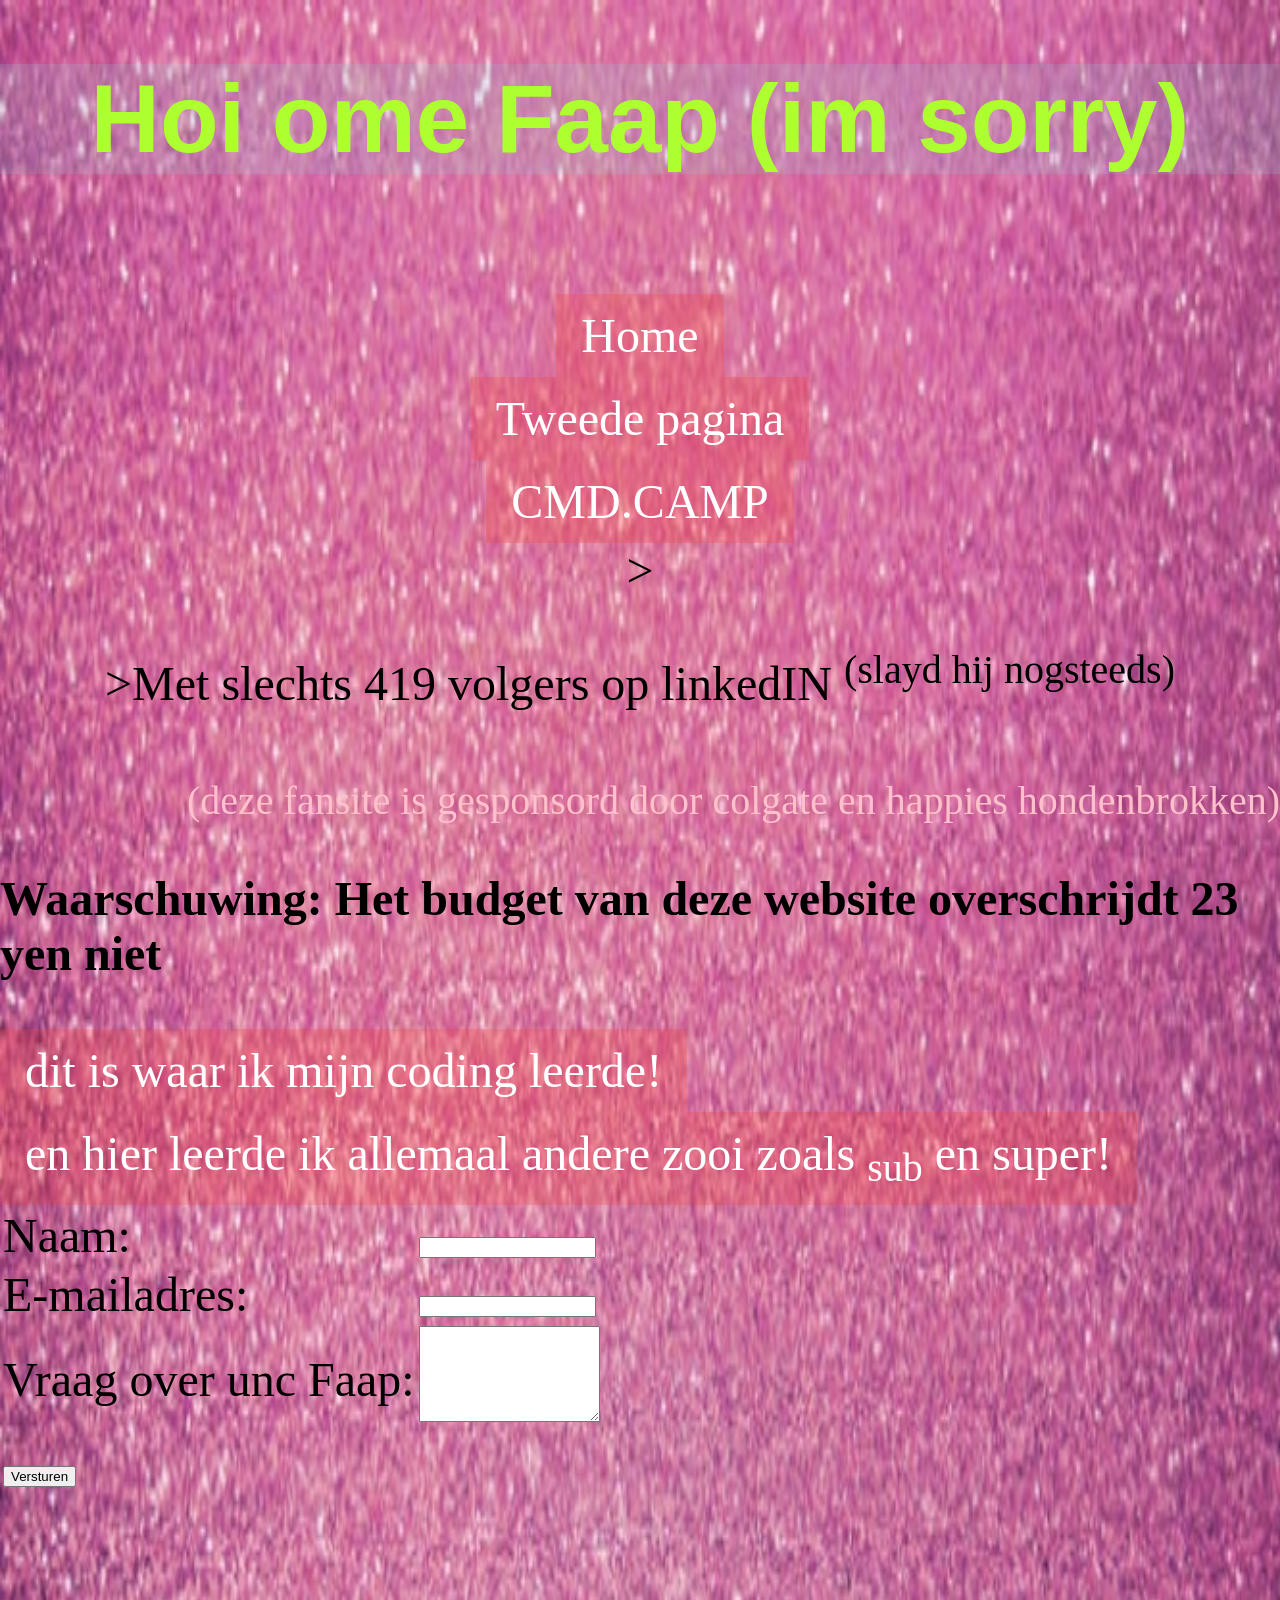
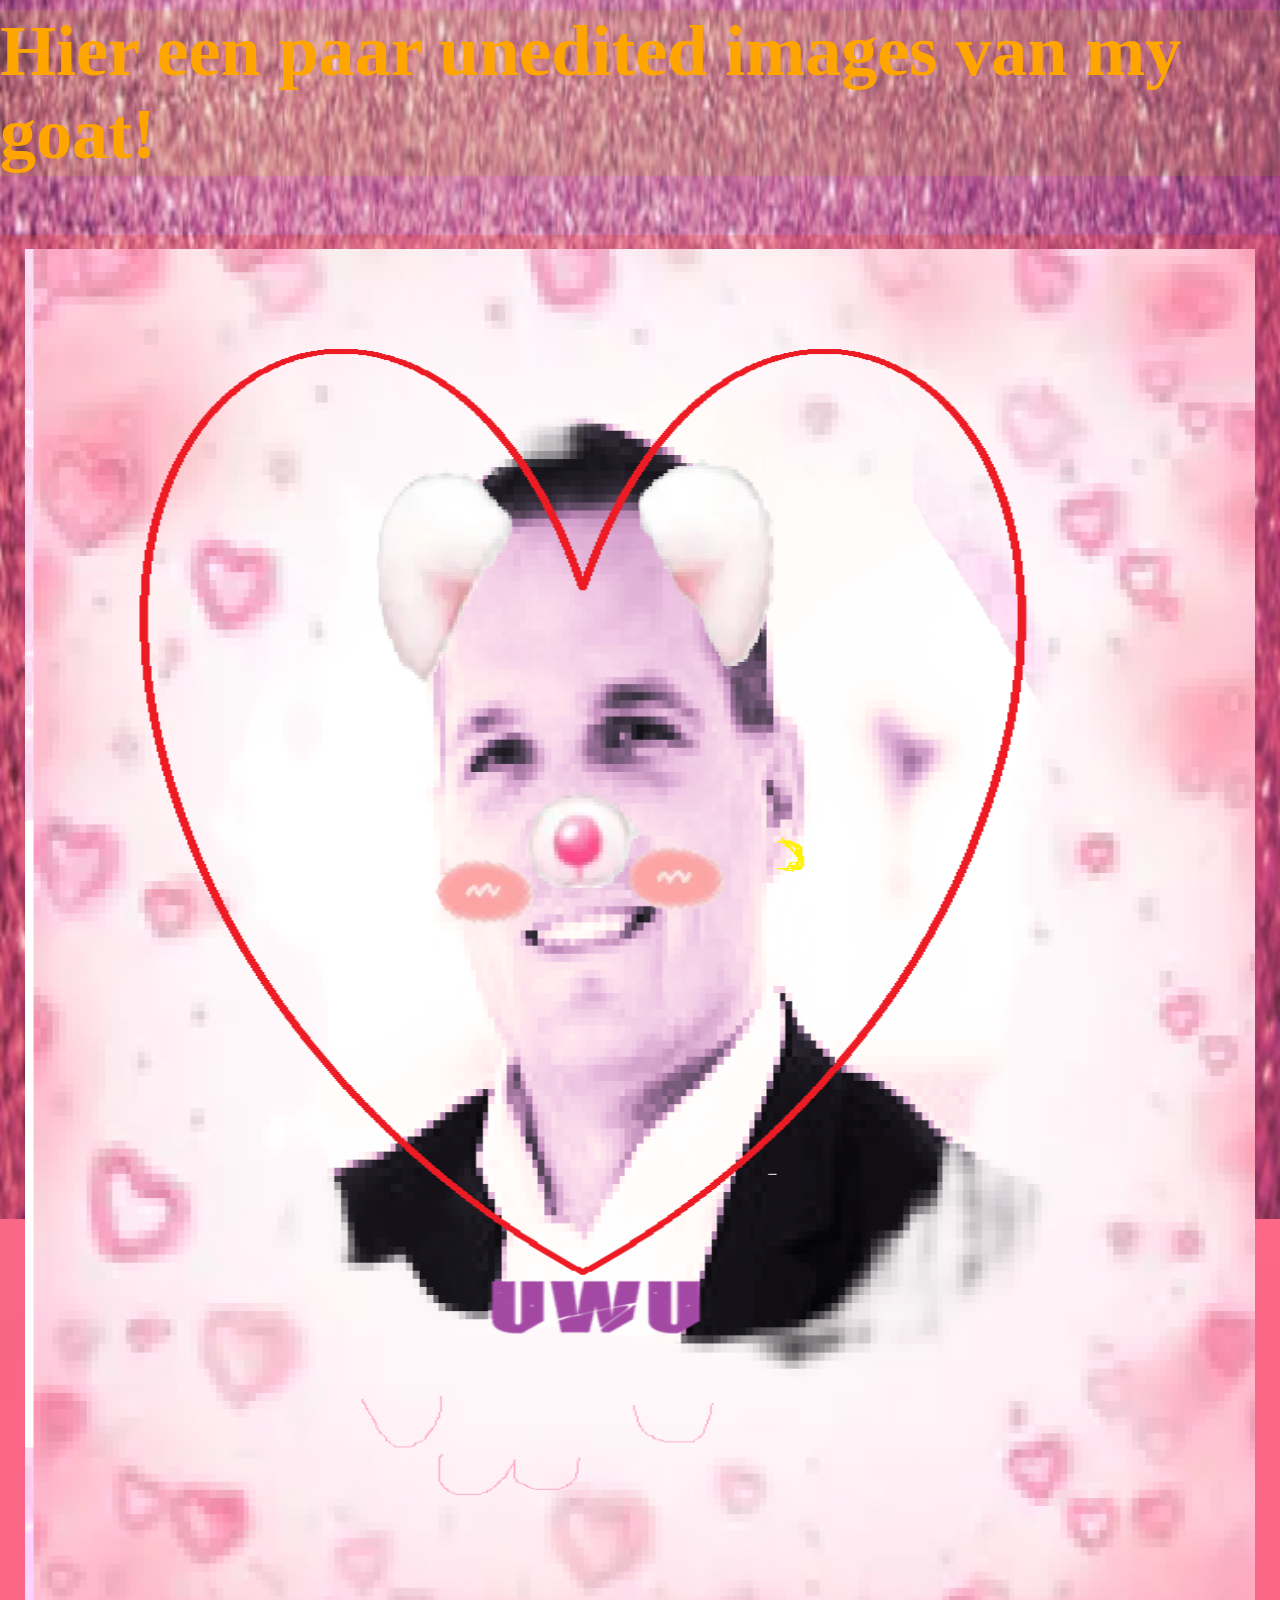
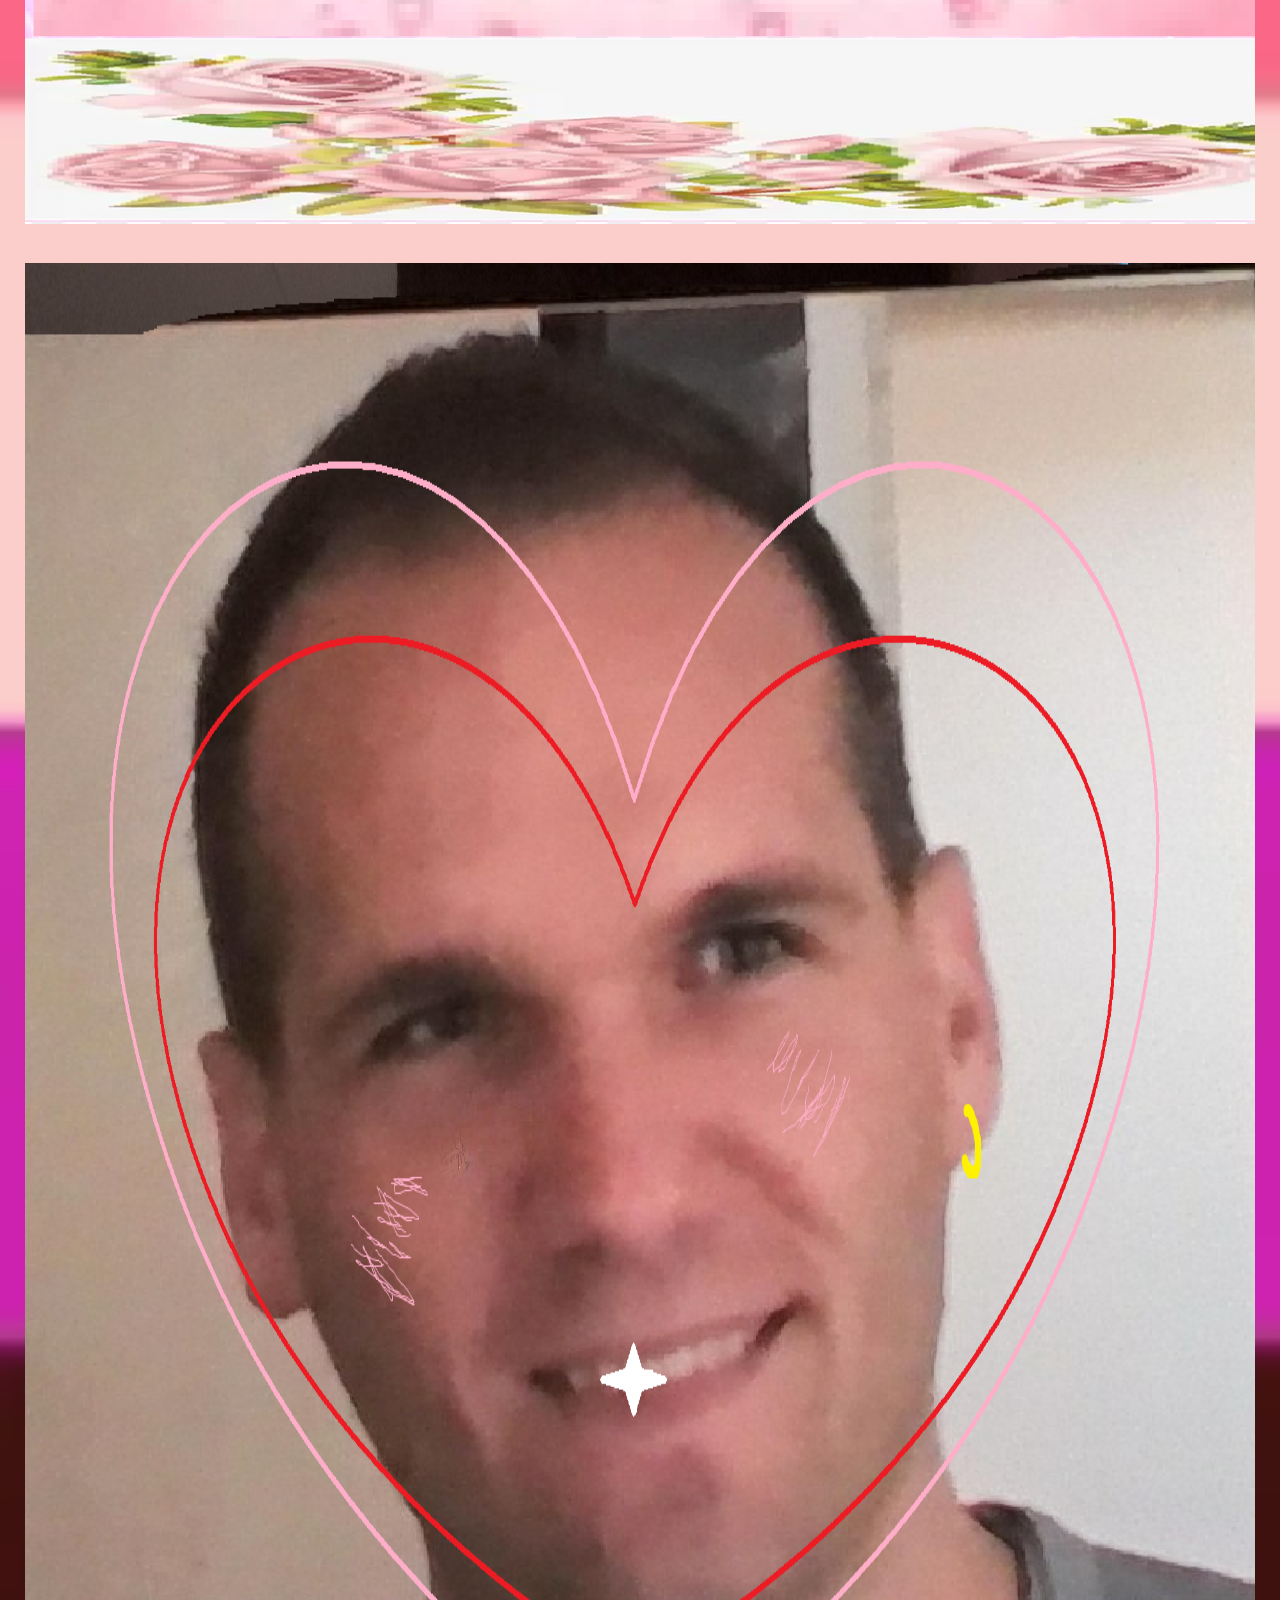
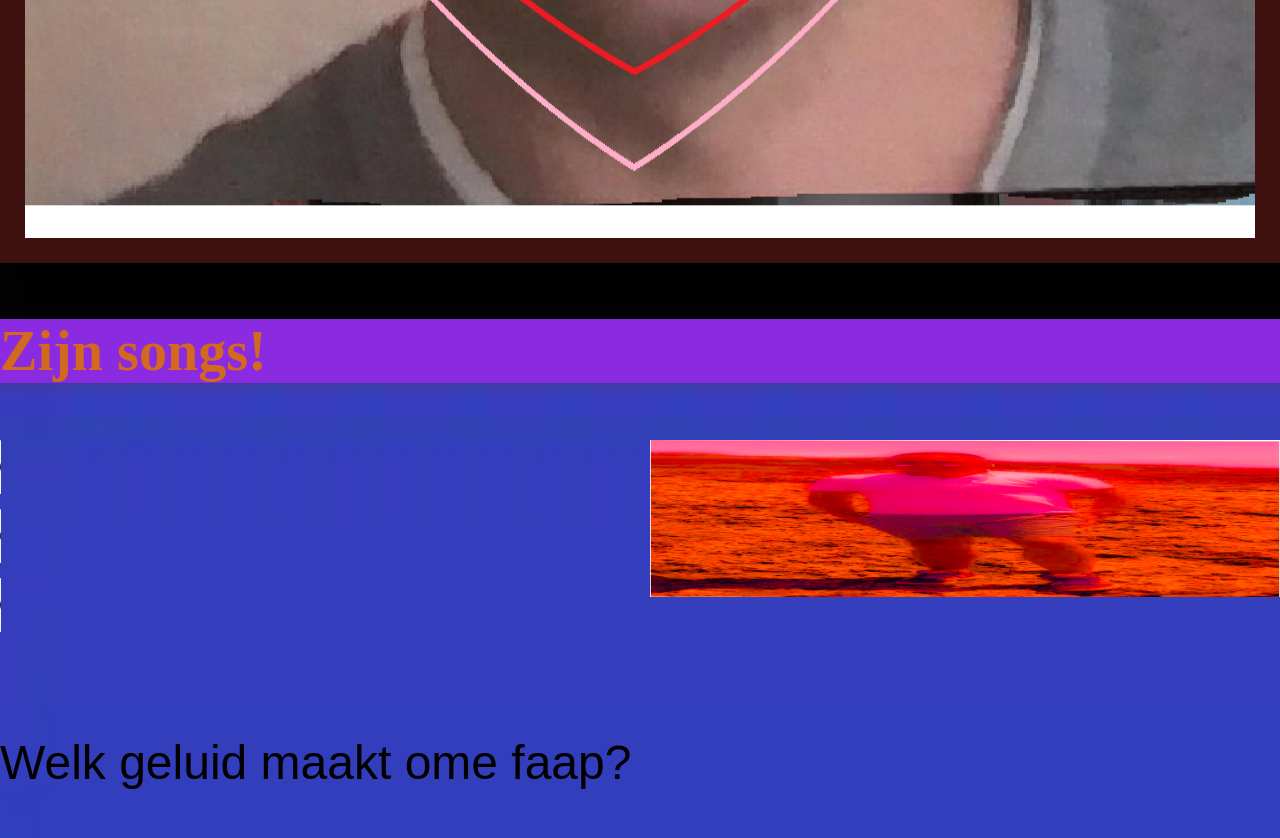
<file: index.html>
<!DOCTYPE html>
<html lang="en">
<head>
    <meta charset="UTF-8">
    <meta name="viewport" content="width=device-width, initial-scale=1.0">
    <link rel="stylesheet" href="style.css">
    <title>Ome faap</title>
</head>
<body>

   <div class="b"> <h1>Hoi ome Faap (im sorry) </H1>
    <br>
    
<a href="index.html" class="menu-item">Home</a><br>
<a href="les2.html" class="menu-item">Tweede pagina</a><br>
<a href="https://cmdcamp.nl" class="menu-item">CMD.CAMP</a>
<br>
></p>>Met slechts 419 volgers op linkedIN <sup>(slayd hij nogsteeds)</sup></p>
</div>
<p id= "paragraafeen"> <sub>(deze fansite is gesponsord door colgate en happies hondenbrokken)</sub></p>

<p><strong>Waarschuwing: Het budget van deze website overschrijdt 23 yen niet</strong></p>
<a href="https://cmdcamp.nl/next-web-coding-les-1/">dit is waar ik mijn coding leerde!</a>
<br>
<a href="https://www.w3schools.com/tags/tag_sup.asp">en hier leerde ik allemaal andere zooi zoals <sub>sub</sub> en <super>super!</super></a>
<br>
<form action="mailto:jaf.vansteen1@student.avans.nl?subject=Vraag over ome faap" method="post" enctype="text/plain">
<table>
<tr>
	<td><label for="name">Naam:</label></td>
	<td><input type="text" id="name" name="Naam" required></td>
</tr>
 <tr>
	<td><label for="email">E-mailadres:</label></td>
    	<td><input type="email" id="email" name="Email" required></td>
</tr>
 <tr>
	<td><label for="message">Vraag over unc Faap:</label></td>
    	<td><textarea id="message" name="Bericht" rows="6" required></textarea></td>
</tr>
 <tr>
	<td colspan="2"><button type="submit">Versturen</button></td>
</tr>
</table>
</form>
<br>

<h2 id="textklik"><strong>Hier een paar unedited images van my goat!</strong></h2>
<a  href="https://www.youtube.com/watch?v=6luHFXx9VwQ">
    <img id="diamant" src="images/uncle_fape_die_slayt.png" alt="dit is mijn reactie op mijn klasgenoot die er niks van snapte " style="border:0;" ></a>

<a href="https://m.youtube.com/watch?v=w6vVS6v58II&pp=ygUZU3RyZWFtZXIgY3Jhc2hlcyBjb21wdXRlcg%3D%3D">
        <img id="parel" src="images/uncle_fape.png"></a>
<br>

     <h3>Zijn songs!</h3> 
<div class="Liederen">
    <div class="Linkerliedjes">
    <audio controls> 
    <source src="audio/ytmp3free.cc_the-pussycat-dolls-dont-cha-official-music-video-ft-busta-rhymes-youtubemp3free.org.mp3" type="audio/mpeg">
    </audio> 
    <audio controls> 
    <source src="audio/ytmp3free.cc_right-said-fred-im-too-sexy-original-mix-2006-version-youtubemp3free.org.mp3" type="audio/mpeg">
    </audio>
    <audio controls> 
    <source src="audio/ytmp3free.cc_take-that-babe-official-video-youtubemp3free.org.mp3" type="audio/mpeg">
    </audio>
    </div> 
    <div class="Rechterdikzak">
    <img src="images/Naamloos-1.png" alt="afbeelding van ome faapsco">
    </div>
</div>
<br>
<p id="klik" >Welk geluid maakt ome faap?</p>
<script src="jehovascript.js"></script>


</body>


</html>
</file>
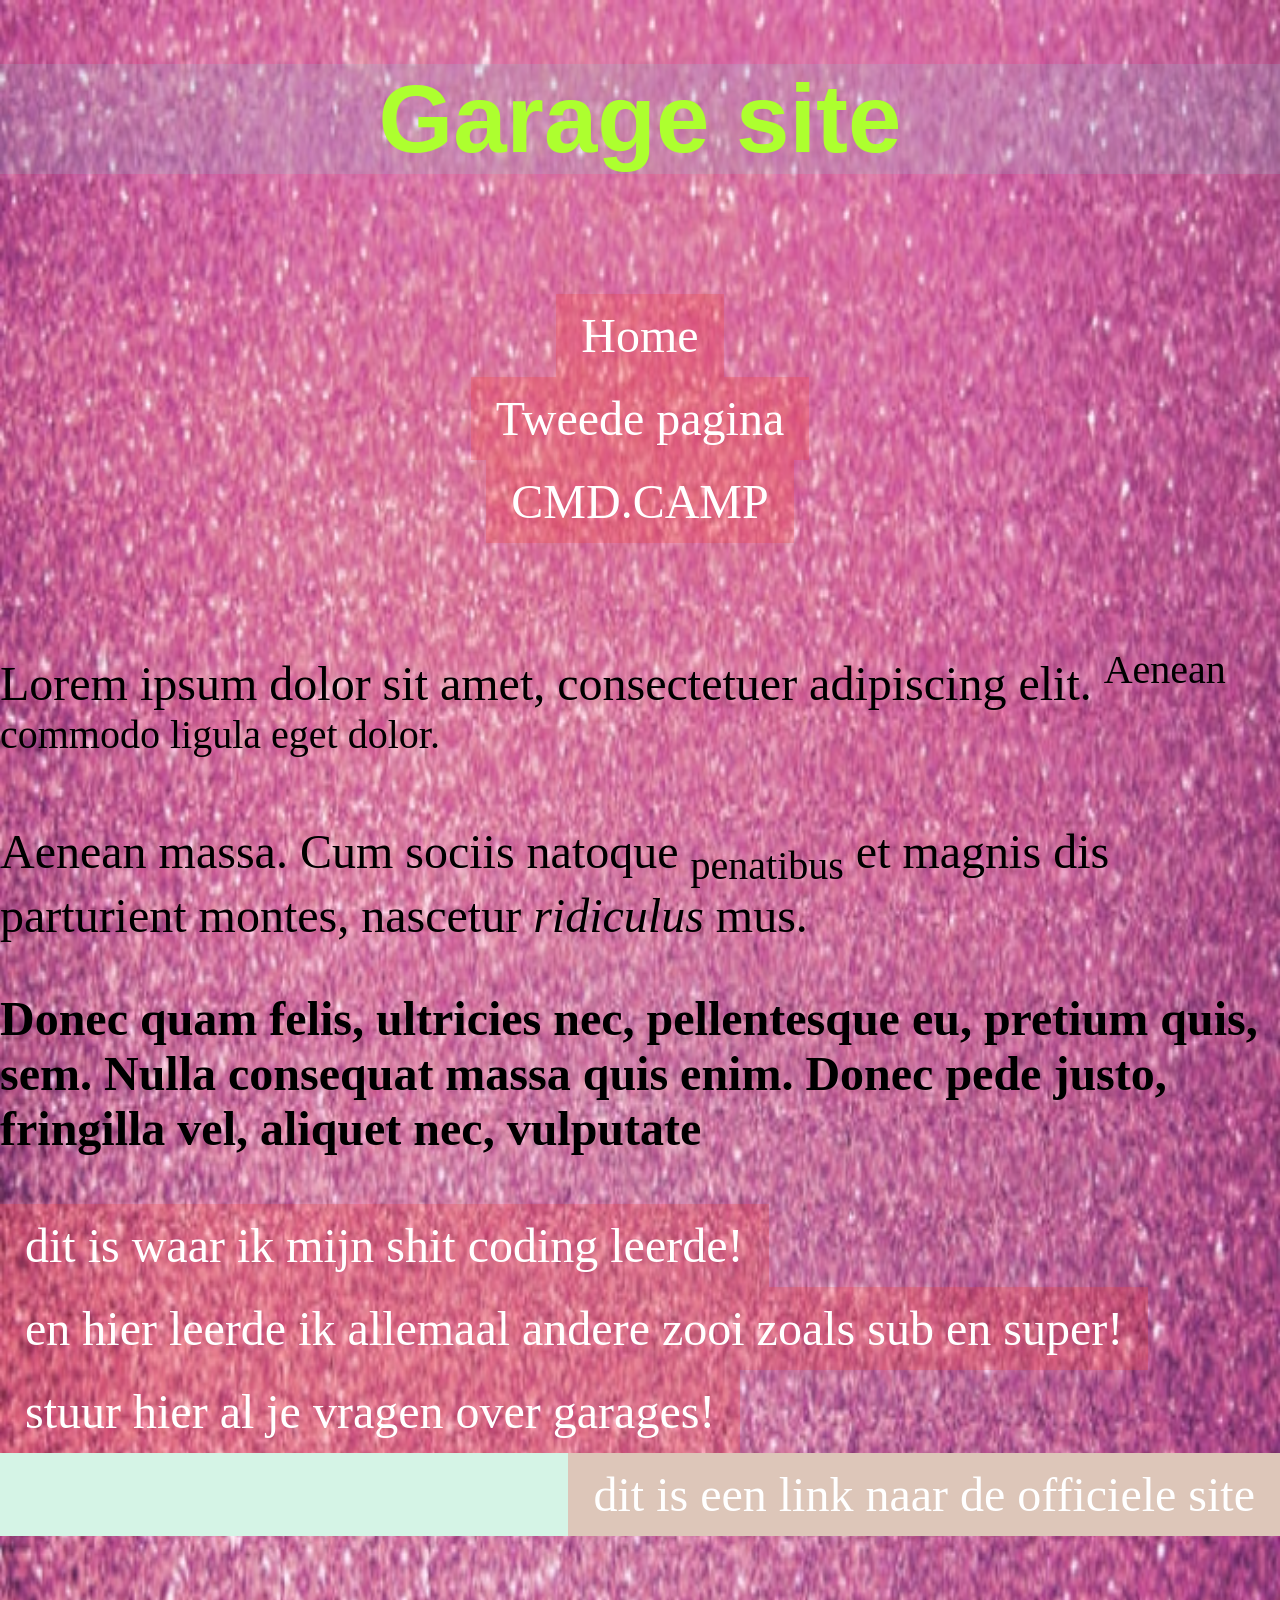
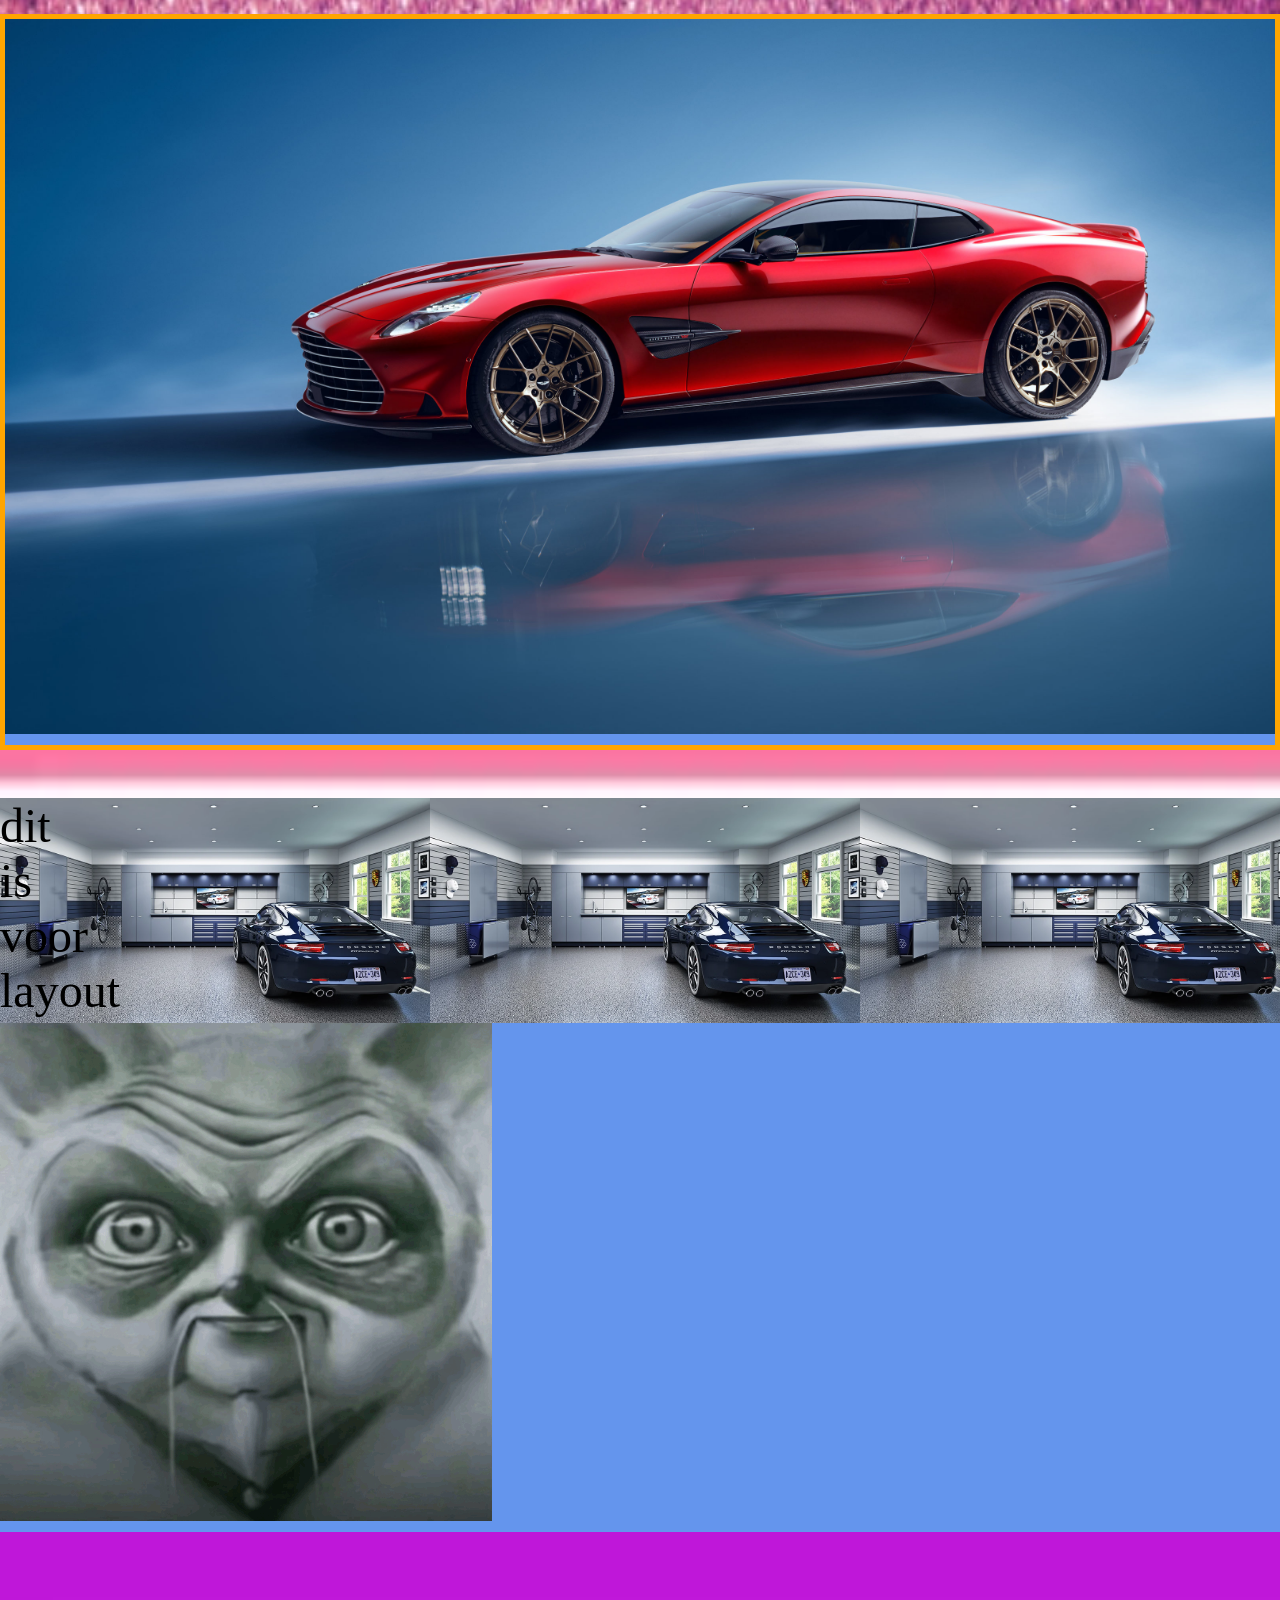
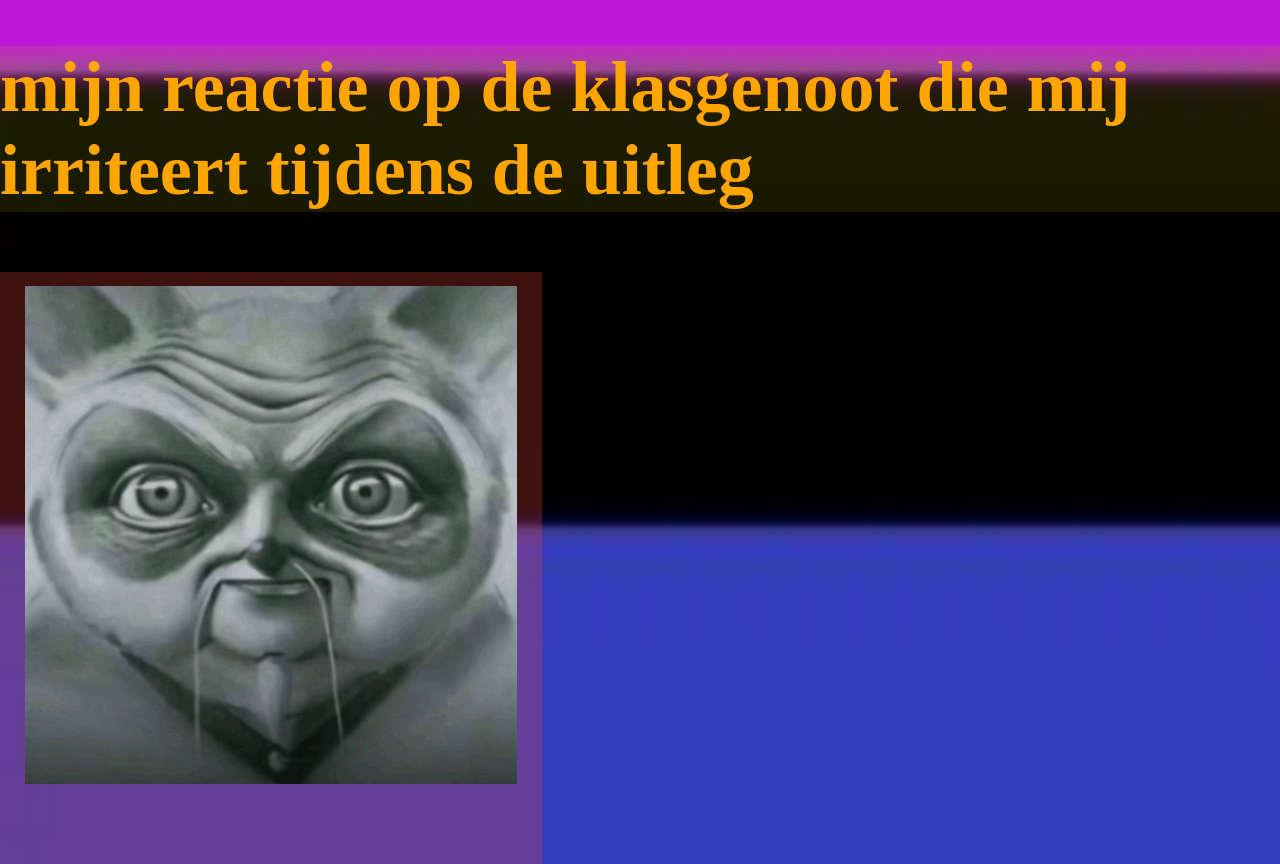
<file: les2.html>
<!DOCTYPE html>
<html lang="en">
<head>
    <meta charset="UTF-8">
    <meta name="viewport" content="width=device-width, initial-scale=1.0">
    <link rel="stylesheet" href="style.css">
    <title>Passie voor garages</title>
</head>
<body>
<div class="b"><h1>Garage site</H1> 
    <br>
<a href="index.html" class="menu-item">Home</a><br>
<a href="les2.html" class="menu-item">Tweede pagina</a><br>
<a href="https://cmdcamp.nl" class="menu-item">CMD.CAMP</a>
</div>
<br>

<p>Lorem ipsum dolor sit amet, consectetuer adipiscing elit. <sup>Aenean commodo ligula eget dolor.</sup></p>

<p>Aenean massa. Cum sociis natoque <sub>penatibus</sub> et magnis dis parturient montes, nascetur <em>ridiculus</em> mus.</p>

<p><strong>Donec quam felis, ultricies nec, pellentesque eu, pretium quis, sem. Nulla consequat massa quis enim. Donec pede justo, fringilla vel, aliquet nec, vulputate</strong></p>
<a href="https://cmdcamp.nl/next-web-coding-les-1/">dit is waar ik mijn shit coding leerde!</a>
<br>
<a href="https://www.w3schools.com/tags/tag_sup.asp">en hier leerde ik allemaal andere zooi zoals sub en super!</a>
<br>
<a href="mailto:jaf.vansteen1@student.avans.nl">stuur hier al je vragen over garages!</a>
<br>
<div class="a">
<a href="http://127.0.0.1:5500/index.html" >dit is een link naar de officiele site </a>
</div>
<br>
<div class="mijnDivs" id="mijnDiv1">
    <img src="images/asston martijn.png">
</div>
<div class="mijnDivs" id="mijnDiv2">
    <p> dit <br> is <br> voor <br> layout <br> van <br> div <br> 2 <br> volgesmij</p>
</div>
<div class="mijnDivs" id="mijnDiv3">
    <img src="images/master-shifu-shifu.png"  alt= "dit is voor layout div 3 nog een shifu">
</div>
<br>
<h2> mijn reactie op de klasgenoot die mij irriteert tijdens de uitleg</h2>
<a href="https://www.youtube.com/watch?v=6luHFXx9VwQ">
    <img src="images/master-shifu-shifu.png" alt="dit is mijn reactie op mijn klasgenoot die er niks van snapte " style="border:0;"><br>
    <br>

<script src="jehovascript.js"></script>
</body>
</html>
</file>
<file: style.css>
/* CSS reset, dit niet aanpassen! */

html {
  box-sizing: border-box;
}
*, *:before, *:after {
  box-sizing: inherit;
}
body {
  margin: 0;
  padding: 0;
  min-height: 100vh;

  font-family: 'Brush Script MT', cursive;
  font-size: 3rem;
  background-image:  url(images/glitter-ROSE.png), url(images/OIP.png);
  background-size: 100% 50%, 100% 50% ; 
  background-position:top, bottom ;
  background-repeat:no-repeat;
}
img {
  max-width: 100%;
  height: auto;
  
}


h1 {
  color: greenyellow;
  background-color: #80cdd62f;
  font-family:Impact, Haettenschweiler, 'Arial Narrow Bold', sans-serif
}

h2 {
  color: orange;
  background-color:  #b8c50022;
}

h3 {
  color:chocolate;
  background-color: blueviolet;
}
div.a {

  text-align: right;

  background-color: #d5f4e6;
}
div.b {
  text-align: center;
}
#mijnDiv1 {
  width: 200;
  height: 200;
  border: 5px solid orange;
  margin-top: 23px;
}
#mijnDiv2 {
  background: url('images/toronto-1-1200x628.png');
  height: 25vh; 
  background-size: contain; 
}
#klik {
  font-family: 'Trebuchet MS', 'Lucida Sans Unicode', 'Lucida Grande', 'Lucida Sans', Arial, sans-serif;
}
span {
  background-color: #f18973;
}
  a:link, a:visited {
  background-color: #f4433642;
  color: white;
  padding: 14px 25px;
  text-align: center;
  text-decoration: none;
  display: inline-block;
}

a:hover, a:active {
  background-color: rgba(255, 0, 0, 0.331);
  color:aqua;
}
@keyframes animatie {
  from  {color: red;}
  to    {color: green;}
}
#paragraafeen {
  text-align: right;
  color: pink;
  animation-name: animatie;
  animation-duration: 2s;
  animation-iteration-count: 666;
}
#parel {
  width: 2600px;
  height: 1575px;
}
#diamant {
  width: 2600px;
  height: 1575px;
}
.menu-item {
  text-align: center;
  background-color: rgb(255,0,255);
}
.menu-item:hover {
  background-color: rgb(0,0,255);
}
.mijnDivs {
  background-color:cornflowerblue
}

.grid{
  display:grid;
  grid-template-rows: 1fr 1fr;
  min-height: 100vh;

}
.top,
.bottom{
  background-size: cover;
  background-position: center; 
}
.top {
  background-image: url('images/glitter-ROSE.png');
  
  
}
.bottom {
  background-image: url('images/OIP.png');
   
}
.Liederen {
  display: grid;
  grid-template-columns: 1fr 1fr;
  gap: 20px;
  align-items: start;
  margin-top: 40px;
}
.Linkerliedjes {
  display: flex;
  flex-direction: column;
  gap: 15px;
}
.Rechterdikzak {
  width: 100%;
  height: auto;
  object-fit: cover;
  
}
</file>
